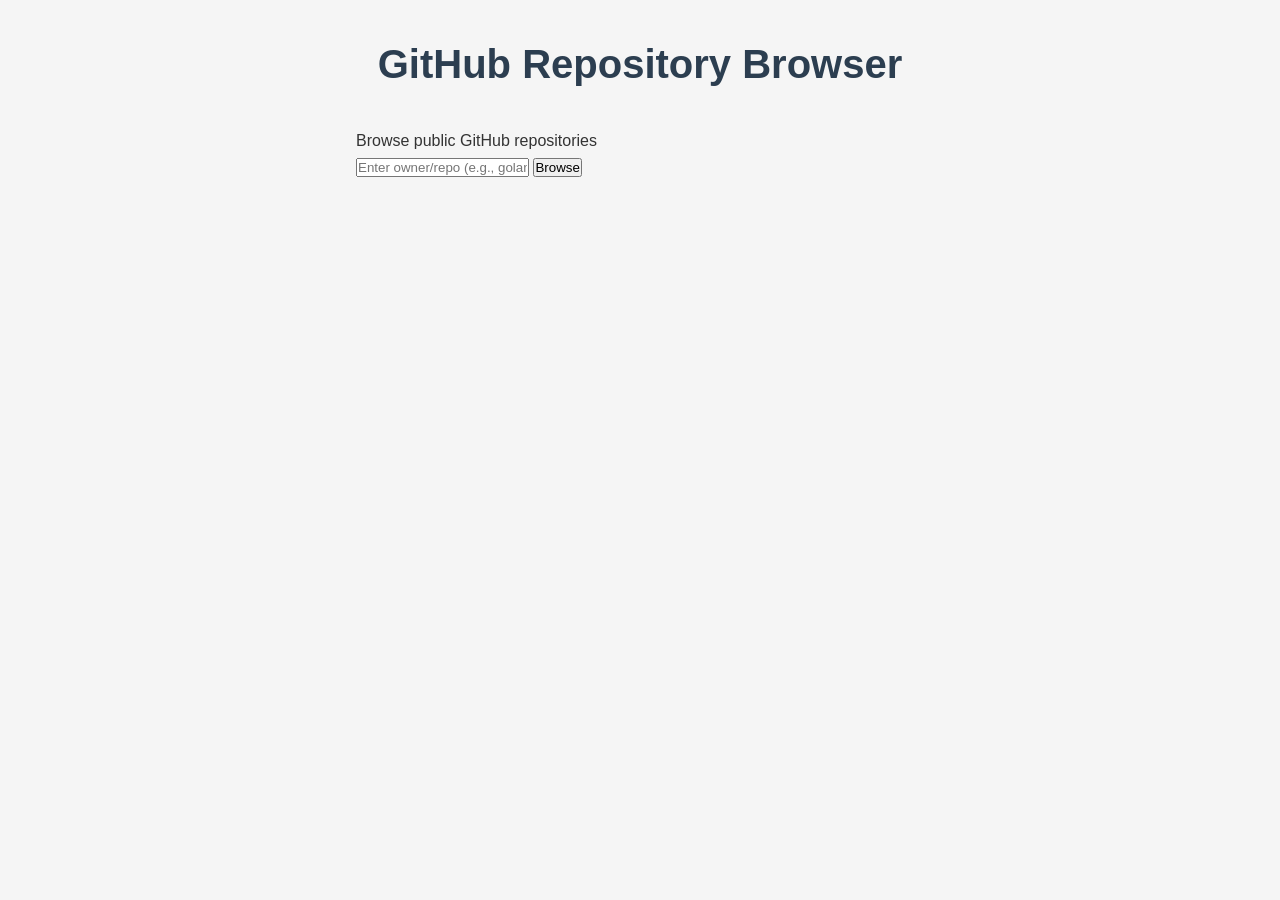
<file: internal/app/static/index.html>
<!DOCTYPE html>
<html lang="en">
<head>
    <meta charset="UTF-8">
    <meta name="viewport" content="width=device-width, initial-scale=1.0">
    <title>GitHub Repository Browser</title>
    <link rel="stylesheet" href="/static/style.css">
</head>
<body>
    <div class="container">
        <header>
            <h1>GitHub Repository Browser</h1>
            <p class="subtitle">Browse public GitHub repositories</p>
        </header>

        <main>
            <form class="repo-form" onsubmit="event.preventDefault(); const parts = this.repo.value.split('/'); if (parts.length >= 2) window.location.href = '/browse/' + parts[0] + '/' + parts[1];">
                <input type="text" name="repo" placeholder="Enter owner/repo (e.g., golang/go)" required>
                <button type="submit">Browse</button>
            </form>
        </main>
    </div>
</body>
</html>
</file>
<file: static/style.css>
* {
    margin: 0;
    padding: 0;
    box-sizing: border-box;
}

body {
    font-family: -apple-system, BlinkMacSystemFont, 'Segoe UI', Roboto, Oxygen, Ubuntu, Cantarell, sans-serif;
    line-height: 1.6;
    color: #333;
    background-color: #f5f5f5;
}

.container {
    max-width: 600px;
    margin: 2rem auto;
    padding: 0 1rem;
}

header h1 {
    text-align: center;
    color: #2c3e50;
    margin-bottom: 2rem;
    font-size: 2.5rem;
}

.add-todo-form {
    display: flex;
    gap: 0.5rem;
    margin-bottom: 2rem;
    background: white;
    padding: 1rem;
    border-radius: 8px;
    box-shadow: 0 2px 4px rgba(0, 0, 0, 0.1);
}

.add-todo-form input {
    flex: 1;
    padding: 0.75rem;
    border: 1px solid #ddd;
    border-radius: 4px;
    font-size: 1rem;
}

.add-todo-form input:focus {
    outline: none;
    border-color: #3498db;
    box-shadow: 0 0 0 2px rgba(52, 152, 219, 0.2);
}

.add-todo-form button {
    padding: 0.75rem 1.5rem;
    background: #3498db;
    color: white;
    border: none;
    border-radius: 4px;
    cursor: pointer;
    font-size: 1rem;
    transition: background-color 0.2s;
}

.add-todo-form button:hover {
    background: #2980b9;
}

#todo-list {
    background: white;
    border-radius: 8px;
    box-shadow: 0 2px 4px rgba(0, 0, 0, 0.1);
    overflow: hidden;
}

.todo-item {
    display: flex;
    align-items: center;
    padding: 1rem;
    border-bottom: 1px solid #eee;
    transition: background-color 0.2s;
}

.todo-item:last-child {
    border-bottom: none;
}

.todo-item:hover {
    background: #f8f9fa;
}

.todo-text {
    flex: 1;
    font-size: 1rem;
    cursor: pointer;
}

.todo-item.completed .todo-text {
    text-decoration: line-through;
    opacity: 0.6;
}

.todo-actions {
    display: flex;
    gap: 0.5rem;
}

.btn {
    padding: 0.5rem 1rem;
    border: none;
    border-radius: 4px;
    cursor: pointer;
    font-size: 0.875rem;
    transition: background-color 0.2s;
}

.btn-toggle {
    background: #27ae60;
    color: white;
}

.btn-toggle:hover {
    background: #229954;
}

.btn-toggle.completed {
    background: #95a5a6;
}

.btn-toggle.completed:hover {
    background: #7f8c8d;
}

.btn-delete {
    background: #e74c3c;
    color: white;
}

.btn-delete:hover {
    background: #c0392b;
}

.empty-state {
    text-align: center;
    padding: 2rem;
    color: #7f8c8d;
    font-style: italic;
}
</file>
